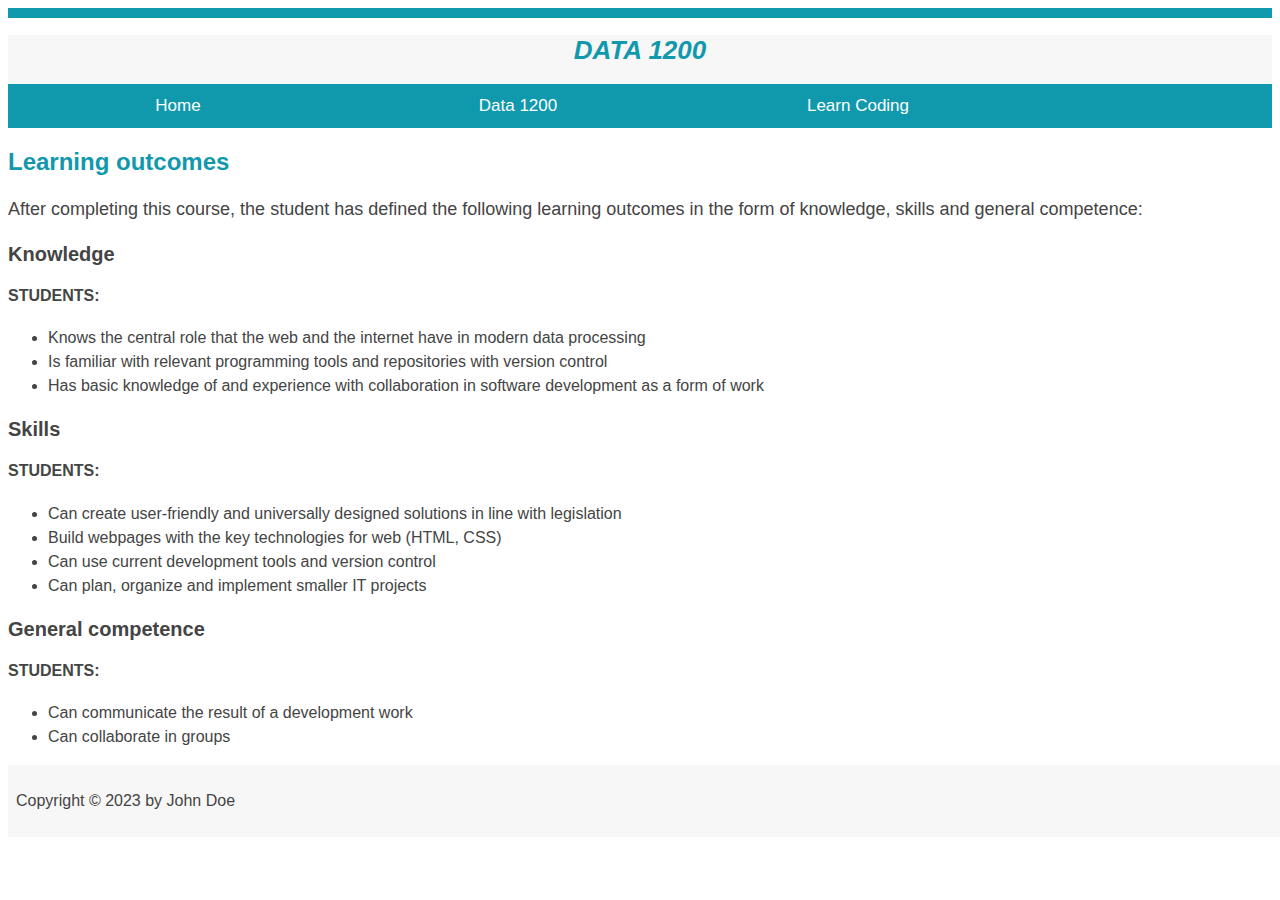
<file: Secondary/Page 2.html>
<!DOCTYPE html>
<html lang="en">
  <head>
    <meta charset="UTF-8" />
    <link rel="stylesheet" href="/CSS/oblig2_style.css"/>
    <title>DATA 1200</title>
  </head>

  <body>
    <header class="main-header">
      <h1>Data 1200</h1>
      <nav class="navbar">
        <a class="nav-text" href="/index.html">Home</a>
        <a class="nav-text" href="Page 2.html">Data 1200</a>
        <a href="#">Learn Coding</a>
      </nav>
    </header>
    <article>
        <div class="main-text">
        
          <h2>Learning outcomes</h2>
          <p>
            After completing this course, the student has defined the following
            learning outcomes in the form of knowledge, skills and general
            competence:
          </p>
          <h3>Knowledge</h3>
          <h4>Students:</h4>
          <ul>
            <li>
              Knows the central role that the web and the internet have in modern
              data processing
            </li>
            <li>
              Is familiar with relevant programming tools and repositories with
              version control
            </li>
            <li>
              Has basic knowledge of and experience with collaboration in software
              development as a form of work
            </li>
          </ul>
          <h3>Skills</h3>
          <h4>Students:</h4>
          <ul>
            <li>
              Can create user-friendly and universally designed solutions in line
              with legislation
            </li>
            <li>Build webpages with the key technologies for web (HTML, CSS)</li>
            <li>Can use current development tools and version control</li>
            <li>Can plan, organize and implement smaller IT projects</li>
          </ul>
          <h3>General competence</h3>
          <h4>Students:</h4>
          <ul>
            <li>Can communicate the result of a development work</li>
            <li>Can collaborate in groups</li>
          </ul>
        </div>
      </body>

    </article>
   
    <footer>
      <p id="copyright" class="copyright text">
        Copyright &copy; 2023 by John Doe
      </p>
    </footer>
  </body>
</html>
</file>
<file: CSS/oblig2_style.css>
body {
  color: #444;
  font-family: sans-serif;
  border-top: 10px solid #1098ad;
}

h1,
h2 {
  color: #1098ad;
}

h1 {
  font-size: 26px;
  font-family: sans-serif;
  text-transform: uppercase;
  font-style: italic;
}
h2 {
  font-size: 24px;
  font-family: sans-serif;
}

h3 {
  font-size: 20px;
  font-family: sans-serif;
}

h4 {
  font-size: 16px;
  font-family: sans-serif;
  text-transform: uppercase;
}

p {
  font-size: 18px;
  font-family: sans-serif;
  line-height: 1.5;
}

li {
  font-size: 16px;
  font-family: sans-serif;
  line-height: 1.5;
}

.author {
  font-style: italic;
  font-size: 14px;
  font-family: sans-serif;
}

.copyright {
  font-size: 16px;
}

.related-author {
  font-size: 16px;
  font-weight: bold;
}

.remove-bulletpoint {
  list-style: none;
}

.main-header {
  background-color: #f7f7f7;
  text-align: center;
}

aside {
  background-color: #f7f7f7;
  border-top: 5px solid #1098ad;
  border-bottom: 5px solid #1098ad;
}

/* This colors all the a-links that has href */
a:link {
  color: #1098ad;
  text-decoration: none;
}

a:visited {
  color: #1098ad;
}

a:hover {
  color: rgb(129, 129, 129);
  font-weight: bold;
  text-decoration: underline rgb(129, 129, 129);
}

/* active pseudo class when clicking */
a:active {
  background-color: black;
  font-style: italic;
}

footer {
  margin: 0%;
  background-color: #f7f7f7;
  width: 100%;
  padding: 0.5rem;
}

/* Navigation */
/* Style the navigation menu */
.navbar {
  width: 100%;
  background-color: #1098ad;
  overflow: auto;
}

/* Navigation links */
.navbar a {
  float: left;
  padding: 12px;
  color: white;
  text-decoration: none;
  font-size: 17px;
  width: 25%;
  text-align: center;
}

.navbar a:hover {
  background-color: #000;
}
</file>
